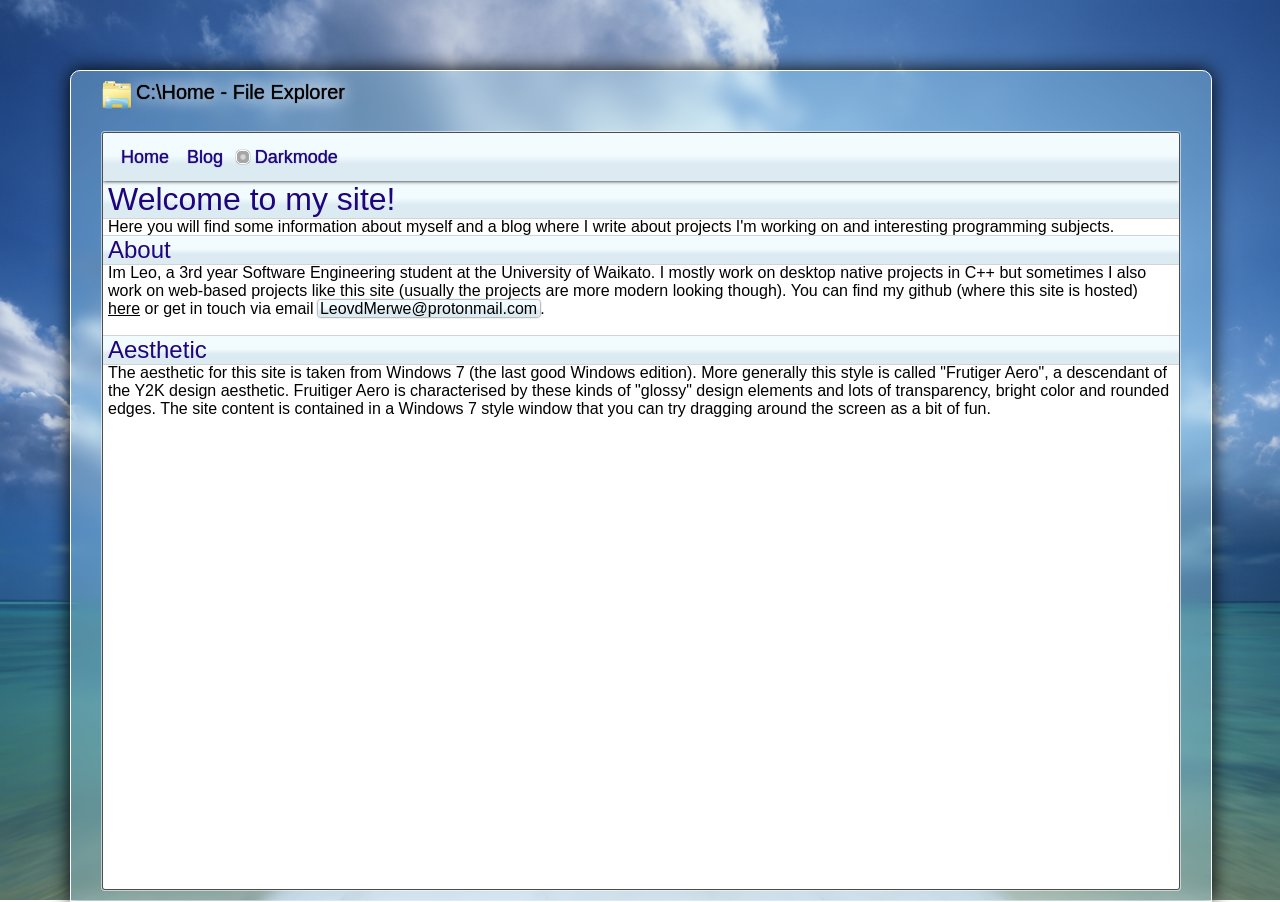
<file: index.html>
<!DOCTYPE html>
<html lang="en">
<head>
    <meta charset="UTF-8">
    <meta http-equiv="X-UA-Compatible" content="IE=edge">
    <meta name="viewport" content="width=device-width, initial-scale=1.0">
    <title>Home</title>
    <link id="style_colors" rel="stylesheet" href="colors_light.css">
    <link rel="stylesheet" href="index.css">
    <link rel="icon" href="vista_netcenter.ico" type="image/x-icon">
</head>
<body>
<div id="content_root">
    <div id="content_area_border">
        <div id="window_titlebar">
            <img src="explorer.ico" id="window_icon"/>
            <div id="window_title">
                C:\Home - File Explorer
            </div>
        </div>
        <div id="window_dragbar" draggable="true" ondrag="on_window_dragged(event)"></div>
        <div id="content_area_outer">
            <div id="content_area_inner">
                <div id="top_bar">
                    <button class="top_bar_button" onclick="on_home_clicked()">
                    Home
                    </button>
                    <button class="top_bar_button" onclick="on_blog_clicked()">
                    Blog
                    </button>
                    <input type="checkbox" name="darkmode_checkbox" id="darkmode_checkbox" onchange="on_toggle_darkmode(event, this)"/>
                    <label for="darkmode_checkbox" id="darkmode_label">Darkmode</label><br>
                </div>
                <div id="content_target">
                </div>
            </div>
        </div>
    </div>
</div>

<template id="article_row_template">
    <div id="article_row_container">
        <img id="article_row_image" onerror="this.src='missing.png'"/>
        <div id="article_row_right">
            <div id="article_row_title"></div>
            <div id="article_row_description"></div>
        </div>
    </div>
</template>

<template id="text_copied_template">
    <div id="text_copied_container">
        Copied!
    </div>
</template>

<div id="hidden_drag_ghost"></div>

<script src="index.js"></script>
</body>
</html>
</file>
<file: colors_light.css>
:root {
    --content-root-bg: url('bg.jpg'), url('bg_low.jpg');

    --content-border-bg: #a7e1f84f;
    
    --content-inner-bg: white;
    
    --top-bar-button-hover-highlight: rgb(60, 117, 181);
    
    --over-gradient-text-color: rgb(31, 5, 125);
    --common-fallback-bg: #f2fcff;
    --common-gradient-bg: linear-gradient(180deg,rgba(242, 252, 255, 1) 46%, rgba(220, 234, 242, 1) 65%);
    --common-text-color: black;
    
    --checkbox-bg: #d6d6d6;
    --checkbox-gradient-bg: radial-gradient(circle,rgba(214, 214, 214, 1) 20%, rgba(166, 166, 166, 1) 42%);
    
    /* Note(Leo): Cursed way of layering the SVG ontop of the gradient.*/
    --checkbox-checked-gradient-image-bg: url('checkmark.svg'), radial-gradient(circle,rgba(251, 255, 222, 1) 19%, rgba(255, 230, 107, 1) 42%);
    
    --text-copied-bg: #d6d6d6;
    --text-copied-gradient-bg: linear-gradient(180deg,rgba(214, 214, 214, 1) 44%, rgba(166, 166, 166, 1) 57%);
    
    --copyable-text-bg: #fff8e0;
    --copyable-text-gradient-bg: linear-gradient(180deg,rgba(255, 248, 224, 1) 45%, rgba(255, 234, 97, 1) 65%);
    
    --rant-tag-fallback-bg: #ffbfbf;
    --rant-tag-gradient-bg: linear-gradient(180deg,rgba(255, 191, 191, 1) 45%, rgba(255, 110, 110, 1) 65%);
}
</file>
<file: index.css>
:root
{
    --page-width-desktop: calc(100% - 200px);
}

*
{
    padding: 0px;
    margin: 0px;
    color: var(--common-text-color);
    
    font-family: "Segoe UI", Tahoma, Geneva, Verdana, sans-serif, Arial, Helvetica, sans-serif;
}

body
{
    overflow:hidden;
    height: 100vh;
    width: 100vw;
}

#content_root
{
    background-image: var(--content-root-bg);
    background-size: cover, cover;
    width: 100vw;
    height: 100vh;
    touch-action: none;
}

/* Sizing info, for mobile we want to fill the screen rather than starting with margins on the sides */
@media (pointer:none), (pointer:coarse)
{
    #content_area_border
    {
        width: calc(100% - 20px);
        padding: 50px 10px 0px 10px;
        
        position: relative;
        top: 0px;
        left: 0px;
        height: calc(100% - 50px);   
    }
}
@media (pointer: fine)
{
    #content_area_border
    {
        width: var(--page-width-desktop);
        padding: 60px 30px 10px 30px;
        
        position: relative;
        top: 70px;
        left: 70px;
        height: calc(100% - 140px);   
    }
}

/* Semi blurred transparent look akin to Win7 */
#content_area_border
{
    background-color: var(--content-border-bg);
    border-radius: 10px 10px 0px 0px;
    backdrop-filter: blur(7px);
    -webkit-backdrop-filter: blur(7px);
    
    border: 1px solid white;
    box-shadow: 0px 0px 20px black;
}

#window_titlebar
{
    position: absolute;
    top: 0.5em;
    width: 100%;
    height: 2em;
    
    display: inline-block;
    background: transparent;
}

#window_dragbar
{
    user-select: none;
    position: absolute;
    top: 0px;
    left: 0px;
    height: 3.5em;
    width: 100%;
}

#hidden_drag_ghost
{
    display: hidden;
}

#content_area_outer
{
    background-color: transparent;
    width: calc(100% - 2px);
    height: calc(100% - 2px);
    border: 1px solid #ffffff8a;
    border-radius: 3px;
}

#content_area_inner
{
    background-color: var(--content-inner-bg);
    width: calc(100% - 2px);
    height: calc(100% - 2px);
    overflow-x: hidden;
    overflow-y: scroll;
    
    border: 1px solid #4c4c4c;
    border-radius: 3px;
}

#window_icon
{
    display: inline-block;
    width: 2rem;
    height: auto:
}

#window_title
{
    display: inline-block;
    background: transparent;
    width: fit-content;
    position: absolute;
    top: 2px;
    margin-left: 3px;
    /* The black shadow adds a kind of blur to the text which makes it look more authentic. The white adds contrast.
    */
    text-shadow: 0px 0px 1px black, 0px 0px 20px white, 0px 0px 15px white;
    font-size: 20px;
    color: var(--common-text-color);
}

#top_bar
{
    width: 100%;
    height: 3rem;
    position:relative;

    background: var(--common-fallback-bg);
    background: var(--common-gradient-bg);
    box-shadow: 0px 0px 4px black;
    
    display: flex;
    align-items: center;
}

.top_bar_button
{
    border-style: none;
    background-color: transparent;
    color: var(--over-gradient-text-color);
    text-shadow: 0px 0px 1px var(--over-gradient-text-color);
    font-size: 18px;
    margin-left: 1em;
}

.top_bar_button:hover
{
    text-shadow: 0px 0px 1px var(--over-gradient-text-color), 0px 0px 15px var(--top-bar-button-hover-highlight);
}

input[type="checkbox"]
{
    appearance: none;
    cursor: pointer;
    background: var(--checkbox-bg);
    background: var(--checkbox-gradient-bg);
    width: 1em;
    height: 1em;
    border-radius: 5px;
    border: 1px solid white;
    box-shadow: 0px 0px 1px black;
}

input[type="checkbox"]:checked
{
    background-size: cover;
    padding: 2px;
    
    background-image: var(--checkbox-checked-gradient-image-bg);
}

#darkmode_checkbox
{
    margin-left: 1em;
}

#darkmode_label
{
    border-style: none;
    background-color: transparent;
    color: var(--over-gradient-text-color);
    text-shadow: 0px 0px 1px var(--over-gradient-text-color);
    font-size: 18px;
    margin-left: 5px;
}

#article_row_container
{
    display: grid;
    grid-template-columns: 100px auto;
    grid-template-rows: 100px;
}

#article_row_image
{
    height: auto;
    width: 100px;
    grid-column: 1;
    grid-row: 1;
}

#article_row_right
{
    grid-row: 1;
    grid-column: 2;
}

#article_row_title
{
    font-size: 40px;
}

#text_copied_container
{
    position: absolute;
    background: var(--text-copied-bg);
    background: var(--text-copied-gradient-bg);
    border: 1px solid gray;
    box-shadow: 0px 0px 4px black;
    
    padding: 5px;
    border-radius: 5px;
}

.copyable_text
{
    box-shadow: 0px 0px 2px black;
    padding-left: 2px;
    padding-right: 3px;
    border-radius: 3px;
    cursor: pointer;
    
    background: var(--common-fallback-bg);
    background: var(--common-gradient-bg);
}

.copyable_text:hover
{
    background: var(--copyable-text-bg);
    background: var(--copyable-text-gradient-bg);
    cursor: pointer;
}
</file>
